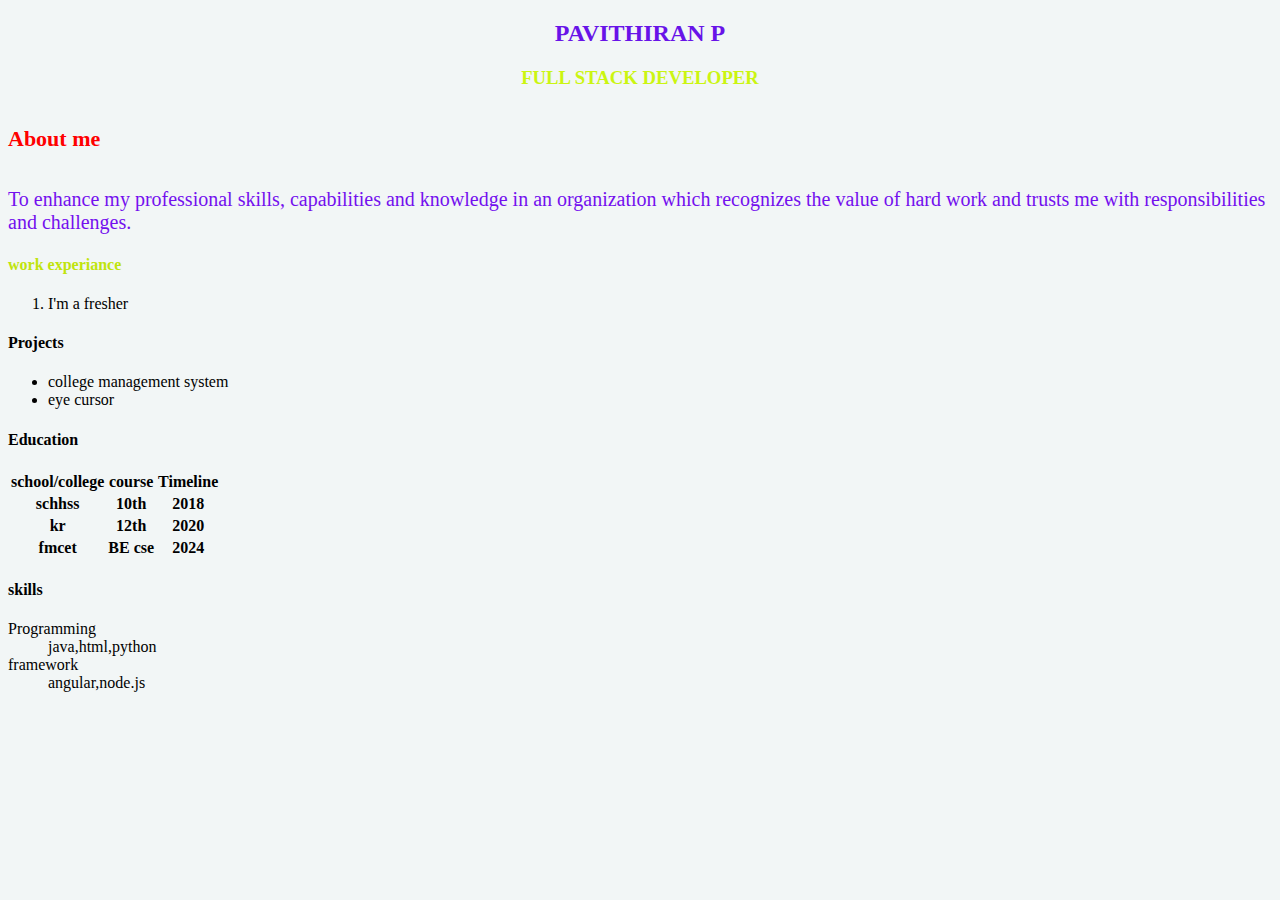
<file: Task 2/Frontend/index.html>
<!DOCTYPE html>
<html lang="en">
<head>
    <meta charset="UTF-8">
    <meta name="viewport" content="width=device-width, initial-scale=1.0">
    <title>Frontend</title>
    <link rel="stylesheet" href="style.css">
</head>
<body>
    <h2 class="name">PAVITHIRAN P</h2>
    <h3 class="sub">FULL STACK DEVELOPER</h3>
    <h5 class="about">About me</h5>
    <p id="des">To enhance my professional skills, capabilities and knowledge in an 
        organization which recognizes the value of hard work and trusts me with 
        responsibilities and challenges.</p>
    <h4 class="ex">work experiance</h4>
    <ol>
        <li>I'm a fresher</li>
    </ol>
    <h4>Projects</h4>
    <ul>
        <li>
            college management system
        </li>
        <li>eye  cursor</li>
    </ul>
    <h4>Education</h4>  
    <table>
        <tr>
            <th>school/college</th>
            <th>course</th>
            <th>Timeline</th>
        </tr>
        <tr>
            <th>schhss</th>
            <th>10th</th>
            <th>2018</th>
        </tr>
        <tr>
            <th>kr</th>
            <th>12th</th>
            <th>2020</th>
        </tr>
        <tr>
            <th>fmcet</th>
            <th>BE cse</th>
            <th>2024</th>
        </tr>
    </table>
    <h4>skills</h4>
    <dl>
        <dt>Programming</dt>
        <dd>java,html,python</dd>
        <dt>framework</dt>
        <dd>angular,node.js</dd>
    </dl>
    
    
</body>
</html>
</file>
<file: Task 2/Frontend/style.css>
body{
    background-color: rgb(242, 246, 246);
}
.name{
    color: rgb(104, 19, 232);
    text-align: center;
}
.sub{
    color: rgb(203, 245, 17);
    text-align: center;
}
.about{
    color: rgb(255, 0, 0);
    font-size: 22px;

}
#des{
    color: #7410ee;
    font-size: 20px;
}
.ex{
    color: rgb(192, 228, 13);
}

.box{
    
    border: 3px solid #8608ec;
    margin: 80px;
    padding: 10px;
    /*height: 50px;*/
    width: 100%;
}

.box div{
    border: 1px solid #8608ec;
    width: 30px;

}

.box{
    display: flex;
    /*flex-direction:column-reverse;*/
    justify-content:flex-start;
}
</file>
